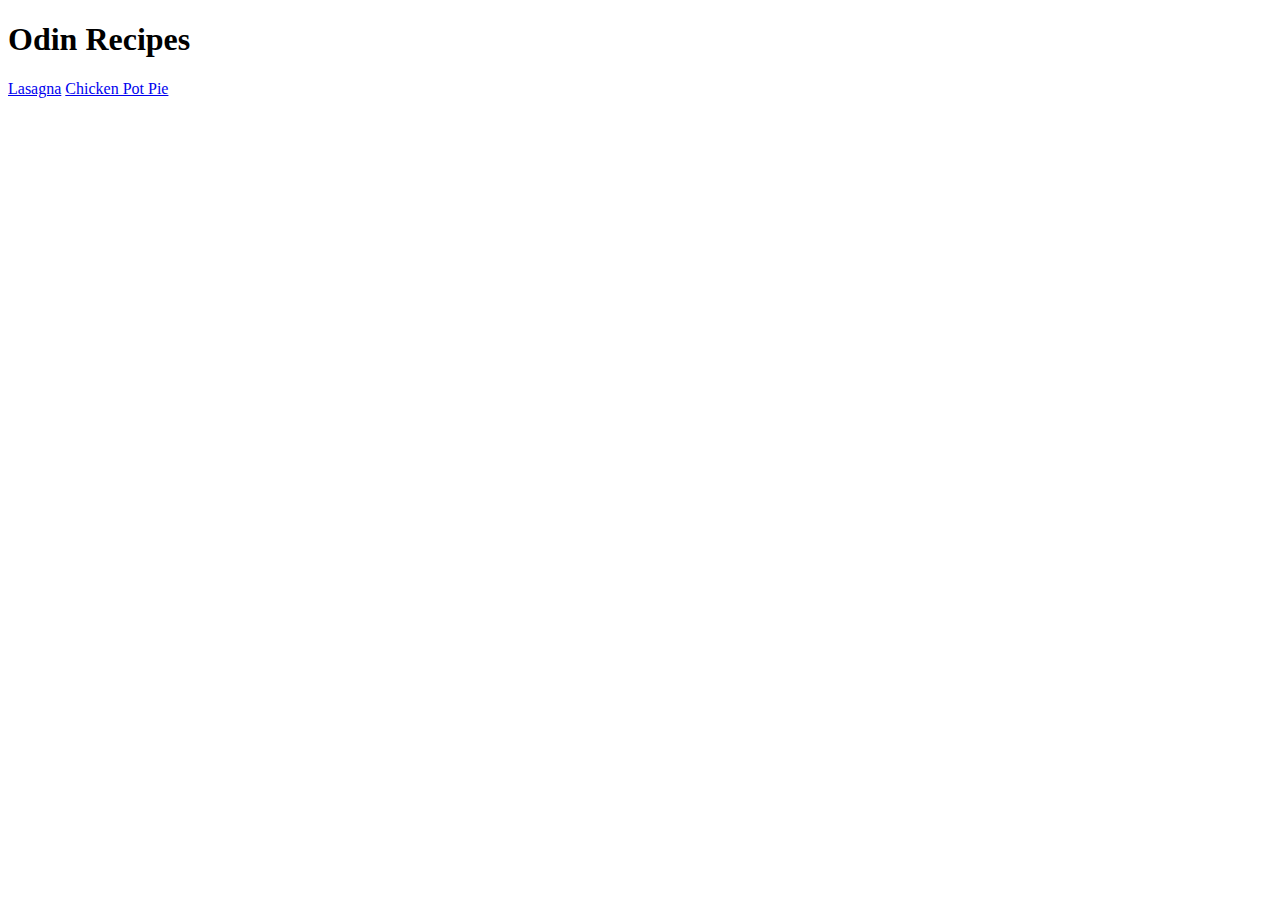
<file: index.html>
<!DOCTYPE html>
<html lang="en">
<head>
    <meta charset="UTF-8">
    <meta name="viewport" content="width=device-width, initial-scale=1.0">
    <title>Document</title>
</head>
<body>
    <h1>Odin Recipes</h1>
    <a href="./recipes/lasagna.html">Lasagna</a>
    <a href="./recipes/chicken_pot_pie.html">Chicken Pot Pie</a>
</body>
</html>
</file>
